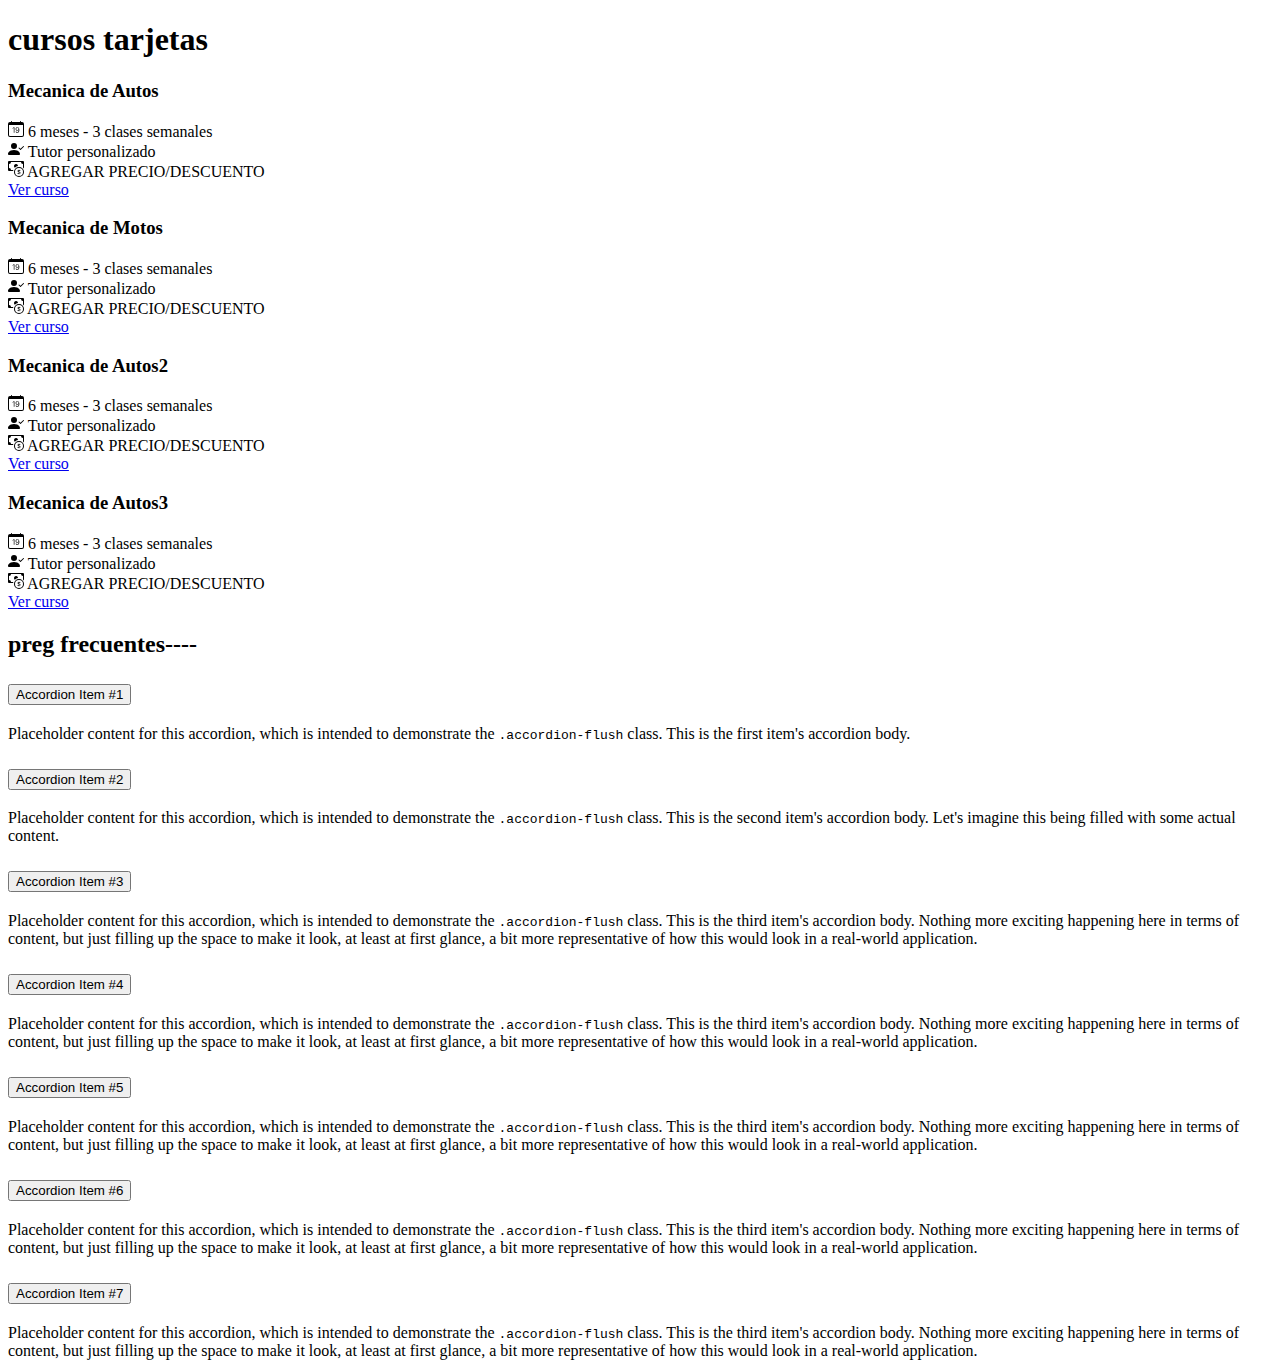
<file: plantillas/INDEX.html>
<!doctype html>
<html lang="en">
  <head>
    <!-- Required meta tags -->
    <meta charset="utf-8">
    <meta name="viewport" content="width=device-width, initial-scale=1">
<link rel="stylesheet" href="estilos.css">
    <!-- Bootstrap CSS -->
    <link href="https://cdn.jsdelivr.net/npm/bootstrap@5.0.1/dist/css/bootstrap.min.css" rel="stylesheet" integrity="sha384-+0n0xVW2eSR5OomGNYDnhzAbDsOXxcvSN1TPprVMTNDbiYZCxYbOOl7+AMvyTG2x" crossorigin="anonymous">

    <title>Hello, world!</title>
  </head>
  <body>
  <!--tarjetas de cursos-->
    <h1>cursos tarjetas</h1>
	<div class="container justify-content-center">
	<div class="row">
    <div class="col-sm-6 p-3">
    <div class="card">
      <div class="card-body">
        <h3 class="card-title">Mecanica de Autos</h3>
		<div class="container align-content-start mb-2">
        <svg xmlns="http://www.w3.org/2000/svg" width="16" height="16" fill="currentColor" class="bi bi-calendar-date" viewBox="0 0 16 16">
  <path d="M6.445 11.688V6.354h-.633A12.6 12.6 0 0 0 4.5 7.16v.695c.375-.257.969-.62 1.258-.777h.012v4.61h.675zm1.188-1.305c.047.64.594 1.406 1.703 1.406 1.258 0 2-1.066 2-2.871 0-1.934-.781-2.668-1.953-2.668-.926 0-1.797.672-1.797 1.809 0 1.16.824 1.77 1.676 1.77.746 0 1.23-.376 1.383-.79h.027c-.004 1.316-.461 2.164-1.305 2.164-.664 0-1.008-.45-1.05-.82h-.684zm2.953-2.317c0 .696-.559 1.18-1.184 1.18-.601 0-1.144-.383-1.144-1.2 0-.823.582-1.21 1.168-1.21.633 0 1.16.398 1.16 1.23z"/>
  <path d="M3.5 0a.5.5 0 0 1 .5.5V1h8V.5a.5.5 0 0 1 1 0V1h1a2 2 0 0 1 2 2v11a2 2 0 0 1-2 2H2a2 2 0 0 1-2-2V3a2 2 0 0 1 2-2h1V.5a.5.5 0 0 1 .5-.5zM1 4v10a1 1 0 0 0 1 1h12a1 1 0 0 0 1-1V4H1z"/>
</svg>	6 meses - 3 clases semanales
</div>

<div class="container align-content-start mb-2">
        <svg xmlns="http://www.w3.org/2000/svg" width="16" height="16" fill="currentColor" class="bi bi-person-check-fill" viewBox="0 0 16 16">
  <path fill-rule="evenodd" d="M15.854 5.146a.5.5 0 0 1 0 .708l-3 3a.5.5 0 0 1-.708 0l-1.5-1.5a.5.5 0 0 1 .708-.708L12.5 7.793l2.646-2.647a.5.5 0 0 1 .708 0z"/>
  <path d="M1 14s-1 0-1-1 1-4 6-4 6 3 6 4-1 1-1 1H1zm5-6a3 3 0 1 0 0-6 3 3 0 0 0 0 6z"/>
</svg>	Tutor personalizado
</div>

<div class="container align-content-start mb-2">
        <svg xmlns="http://www.w3.org/2000/svg" width="16" height="16" fill="currentColor" class="bi bi-cash-coin" viewBox="0 0 16 16">
  <path fill-rule="evenodd" d="M11 15a4 4 0 1 0 0-8 4 4 0 0 0 0 8zm5-4a5 5 0 1 1-10 0 5 5 0 0 1 10 0z"/>
  <path d="M9.438 11.944c.047.596.518 1.06 1.363 1.116v.44h.375v-.443c.875-.061 1.386-.529 1.386-1.207 0-.618-.39-.936-1.09-1.1l-.296-.07v-1.2c.376.043.614.248.671.532h.658c-.047-.575-.54-1.024-1.329-1.073V8.5h-.375v.45c-.747.073-1.255.522-1.255 1.158 0 .562.378.92 1.007 1.066l.248.061v1.272c-.384-.058-.639-.27-.696-.563h-.668zm1.36-1.354c-.369-.085-.569-.26-.569-.522 0-.294.216-.514.572-.578v1.1h-.003zm.432.746c.449.104.655.272.655.569 0 .339-.257.571-.709.614v-1.195l.054.012z"/>
  <path d="M1 0a1 1 0 0 0-1 1v8a1 1 0 0 0 1 1h4.083c.058-.344.145-.678.258-1H3a2 2 0 0 0-2-2V3a2 2 0 0 0 2-2h10a2 2 0 0 0 2 2v3.528c.38.34.717.728 1 1.154V1a1 1 0 0 0-1-1H1z"/>
  <path d="M9.998 5.083 10 5a2 2 0 1 0-3.132 1.65 5.982 5.982 0 0 1 3.13-1.567z"/>
</svg>	AGREGAR PRECIO/DESCUENTO
</div>

<div class="container text-center pt-3">
<a href="#" class="btn btn-primary">Ver curso</a>
</div>

    </div>
  </div>
</div>
  
  <div class="col-sm-6 p-3">
    <div class="card">
      <div class="card-body">
        <h3 class="card-title">Mecanica de Motos</h3>
		<div class="container align-content-start mb-2">
        <svg xmlns="http://www.w3.org/2000/svg" width="16" height="16" fill="currentColor" class="bi bi-calendar-date" viewBox="0 0 16 16">
  <path d="M6.445 11.688V6.354h-.633A12.6 12.6 0 0 0 4.5 7.16v.695c.375-.257.969-.62 1.258-.777h.012v4.61h.675zm1.188-1.305c.047.64.594 1.406 1.703 1.406 1.258 0 2-1.066 2-2.871 0-1.934-.781-2.668-1.953-2.668-.926 0-1.797.672-1.797 1.809 0 1.16.824 1.77 1.676 1.77.746 0 1.23-.376 1.383-.79h.027c-.004 1.316-.461 2.164-1.305 2.164-.664 0-1.008-.45-1.05-.82h-.684zm2.953-2.317c0 .696-.559 1.18-1.184 1.18-.601 0-1.144-.383-1.144-1.2 0-.823.582-1.21 1.168-1.21.633 0 1.16.398 1.16 1.23z"/>
  <path d="M3.5 0a.5.5 0 0 1 .5.5V1h8V.5a.5.5 0 0 1 1 0V1h1a2 2 0 0 1 2 2v11a2 2 0 0 1-2 2H2a2 2 0 0 1-2-2V3a2 2 0 0 1 2-2h1V.5a.5.5 0 0 1 .5-.5zM1 4v10a1 1 0 0 0 1 1h12a1 1 0 0 0 1-1V4H1z"/>
</svg>	6 meses - 3 clases semanales
</div>

<div class="container align-content-start mb-2">
        <svg xmlns="http://www.w3.org/2000/svg" width="16" height="16" fill="currentColor" class="bi bi-person-check-fill" viewBox="0 0 16 16">
  <path fill-rule="evenodd" d="M15.854 5.146a.5.5 0 0 1 0 .708l-3 3a.5.5 0 0 1-.708 0l-1.5-1.5a.5.5 0 0 1 .708-.708L12.5 7.793l2.646-2.647a.5.5 0 0 1 .708 0z"/>
  <path d="M1 14s-1 0-1-1 1-4 6-4 6 3 6 4-1 1-1 1H1zm5-6a3 3 0 1 0 0-6 3 3 0 0 0 0 6z"/>
</svg>	Tutor personalizado
</div>

<div class="container align-content-start mb-2">
        <svg xmlns="http://www.w3.org/2000/svg" width="16" height="16" fill="currentColor" class="bi bi-cash-coin" viewBox="0 0 16 16">
  <path fill-rule="evenodd" d="M11 15a4 4 0 1 0 0-8 4 4 0 0 0 0 8zm5-4a5 5 0 1 1-10 0 5 5 0 0 1 10 0z"/>
  <path d="M9.438 11.944c.047.596.518 1.06 1.363 1.116v.44h.375v-.443c.875-.061 1.386-.529 1.386-1.207 0-.618-.39-.936-1.09-1.1l-.296-.07v-1.2c.376.043.614.248.671.532h.658c-.047-.575-.54-1.024-1.329-1.073V8.5h-.375v.45c-.747.073-1.255.522-1.255 1.158 0 .562.378.92 1.007 1.066l.248.061v1.272c-.384-.058-.639-.27-.696-.563h-.668zm1.36-1.354c-.369-.085-.569-.26-.569-.522 0-.294.216-.514.572-.578v1.1h-.003zm.432.746c.449.104.655.272.655.569 0 .339-.257.571-.709.614v-1.195l.054.012z"/>
  <path d="M1 0a1 1 0 0 0-1 1v8a1 1 0 0 0 1 1h4.083c.058-.344.145-.678.258-1H3a2 2 0 0 0-2-2V3a2 2 0 0 0 2-2h10a2 2 0 0 0 2 2v3.528c.38.34.717.728 1 1.154V1a1 1 0 0 0-1-1H1z"/>
  <path d="M9.998 5.083 10 5a2 2 0 1 0-3.132 1.65 5.982 5.982 0 0 1 3.13-1.567z"/>
</svg>	AGREGAR PRECIO/DESCUENTO
</div>

<div class="container text-center pt-3">
<a href="#" class="btn btn-primary">Ver curso</a>
</div>
</div>
  </div>
</div>
	
    <div class="col-sm-6 p-3">
    <div class="card">
      <div class="card-body">
        <h3 class="card-title">Mecanica de Autos2</h3>
		<div class="container align-content-start mb-2">
        <svg xmlns="http://www.w3.org/2000/svg" width="16" height="16" fill="currentColor" class="bi bi-calendar-date" viewBox="0 0 16 16">
  <path d="M6.445 11.688V6.354h-.633A12.6 12.6 0 0 0 4.5 7.16v.695c.375-.257.969-.62 1.258-.777h.012v4.61h.675zm1.188-1.305c.047.64.594 1.406 1.703 1.406 1.258 0 2-1.066 2-2.871 0-1.934-.781-2.668-1.953-2.668-.926 0-1.797.672-1.797 1.809 0 1.16.824 1.77 1.676 1.77.746 0 1.23-.376 1.383-.79h.027c-.004 1.316-.461 2.164-1.305 2.164-.664 0-1.008-.45-1.05-.82h-.684zm2.953-2.317c0 .696-.559 1.18-1.184 1.18-.601 0-1.144-.383-1.144-1.2 0-.823.582-1.21 1.168-1.21.633 0 1.16.398 1.16 1.23z"/>
  <path d="M3.5 0a.5.5 0 0 1 .5.5V1h8V.5a.5.5 0 0 1 1 0V1h1a2 2 0 0 1 2 2v11a2 2 0 0 1-2 2H2a2 2 0 0 1-2-2V3a2 2 0 0 1 2-2h1V.5a.5.5 0 0 1 .5-.5zM1 4v10a1 1 0 0 0 1 1h12a1 1 0 0 0 1-1V4H1z"/>
</svg>	6 meses - 3 clases semanales
</div>

<div class="container align-content-start mb-2">
        <svg xmlns="http://www.w3.org/2000/svg" width="16" height="16" fill="currentColor" class="bi bi-person-check-fill" viewBox="0 0 16 16">
  <path fill-rule="evenodd" d="M15.854 5.146a.5.5 0 0 1 0 .708l-3 3a.5.5 0 0 1-.708 0l-1.5-1.5a.5.5 0 0 1 .708-.708L12.5 7.793l2.646-2.647a.5.5 0 0 1 .708 0z"/>
  <path d="M1 14s-1 0-1-1 1-4 6-4 6 3 6 4-1 1-1 1H1zm5-6a3 3 0 1 0 0-6 3 3 0 0 0 0 6z"/>
</svg>	Tutor personalizado
</div>

<div class="container align-content-start mb-2">
        <svg xmlns="http://www.w3.org/2000/svg" width="16" height="16" fill="currentColor" class="bi bi-cash-coin" viewBox="0 0 16 16">
  <path fill-rule="evenodd" d="M11 15a4 4 0 1 0 0-8 4 4 0 0 0 0 8zm5-4a5 5 0 1 1-10 0 5 5 0 0 1 10 0z"/>
  <path d="M9.438 11.944c.047.596.518 1.06 1.363 1.116v.44h.375v-.443c.875-.061 1.386-.529 1.386-1.207 0-.618-.39-.936-1.09-1.1l-.296-.07v-1.2c.376.043.614.248.671.532h.658c-.047-.575-.54-1.024-1.329-1.073V8.5h-.375v.45c-.747.073-1.255.522-1.255 1.158 0 .562.378.92 1.007 1.066l.248.061v1.272c-.384-.058-.639-.27-.696-.563h-.668zm1.36-1.354c-.369-.085-.569-.26-.569-.522 0-.294.216-.514.572-.578v1.1h-.003zm.432.746c.449.104.655.272.655.569 0 .339-.257.571-.709.614v-1.195l.054.012z"/>
  <path d="M1 0a1 1 0 0 0-1 1v8a1 1 0 0 0 1 1h4.083c.058-.344.145-.678.258-1H3a2 2 0 0 0-2-2V3a2 2 0 0 0 2-2h10a2 2 0 0 0 2 2v3.528c.38.34.717.728 1 1.154V1a1 1 0 0 0-1-1H1z"/>
  <path d="M9.998 5.083 10 5a2 2 0 1 0-3.132 1.65 5.982 5.982 0 0 1 3.13-1.567z"/>
</svg>	AGREGAR PRECIO/DESCUENTO
</div>

<div class="container text-center pt-3">
<a href="#" class="btn btn-primary">Ver curso</a>
</div>
    </div>
  </div>
</div>

   <div class="col-sm-6 p-3">
    <div class="card">
      <div class="card-body">
        <h3 class="card-title">Mecanica de Autos3</h3>
		<div class="container align-content-start mb-2">
        <svg xmlns="http://www.w3.org/2000/svg" width="16" height="16" fill="currentColor" class="bi bi-calendar-date" viewBox="0 0 16 16">
  <path d="M6.445 11.688V6.354h-.633A12.6 12.6 0 0 0 4.5 7.16v.695c.375-.257.969-.62 1.258-.777h.012v4.61h.675zm1.188-1.305c.047.64.594 1.406 1.703 1.406 1.258 0 2-1.066 2-2.871 0-1.934-.781-2.668-1.953-2.668-.926 0-1.797.672-1.797 1.809 0 1.16.824 1.77 1.676 1.77.746 0 1.23-.376 1.383-.79h.027c-.004 1.316-.461 2.164-1.305 2.164-.664 0-1.008-.45-1.05-.82h-.684zm2.953-2.317c0 .696-.559 1.18-1.184 1.18-.601 0-1.144-.383-1.144-1.2 0-.823.582-1.21 1.168-1.21.633 0 1.16.398 1.16 1.23z"/>
  <path d="M3.5 0a.5.5 0 0 1 .5.5V1h8V.5a.5.5 0 0 1 1 0V1h1a2 2 0 0 1 2 2v11a2 2 0 0 1-2 2H2a2 2 0 0 1-2-2V3a2 2 0 0 1 2-2h1V.5a.5.5 0 0 1 .5-.5zM1 4v10a1 1 0 0 0 1 1h12a1 1 0 0 0 1-1V4H1z"/>
</svg>	6 meses - 3 clases semanales
</div>

<div class="container align-content-start mb-2">
        <svg xmlns="http://www.w3.org/2000/svg" width="16" height="16" fill="currentColor" class="bi bi-person-check-fill" viewBox="0 0 16 16">
  <path fill-rule="evenodd" d="M15.854 5.146a.5.5 0 0 1 0 .708l-3 3a.5.5 0 0 1-.708 0l-1.5-1.5a.5.5 0 0 1 .708-.708L12.5 7.793l2.646-2.647a.5.5 0 0 1 .708 0z"/>
  <path d="M1 14s-1 0-1-1 1-4 6-4 6 3 6 4-1 1-1 1H1zm5-6a3 3 0 1 0 0-6 3 3 0 0 0 0 6z"/>
</svg>	Tutor personalizado
</div>

<div class="container align-content-start mb-2">
        <svg xmlns="http://www.w3.org/2000/svg" width="16" height="16" fill="currentColor" class="bi bi-cash-coin" viewBox="0 0 16 16">
  <path fill-rule="evenodd" d="M11 15a4 4 0 1 0 0-8 4 4 0 0 0 0 8zm5-4a5 5 0 1 1-10 0 5 5 0 0 1 10 0z"/>
  <path d="M9.438 11.944c.047.596.518 1.06 1.363 1.116v.44h.375v-.443c.875-.061 1.386-.529 1.386-1.207 0-.618-.39-.936-1.09-1.1l-.296-.07v-1.2c.376.043.614.248.671.532h.658c-.047-.575-.54-1.024-1.329-1.073V8.5h-.375v.45c-.747.073-1.255.522-1.255 1.158 0 .562.378.92 1.007 1.066l.248.061v1.272c-.384-.058-.639-.27-.696-.563h-.668zm1.36-1.354c-.369-.085-.569-.26-.569-.522 0-.294.216-.514.572-.578v1.1h-.003zm.432.746c.449.104.655.272.655.569 0 .339-.257.571-.709.614v-1.195l.054.012z"/>
  <path d="M1 0a1 1 0 0 0-1 1v8a1 1 0 0 0 1 1h4.083c.058-.344.145-.678.258-1H3a2 2 0 0 0-2-2V3a2 2 0 0 0 2-2h10a2 2 0 0 0 2 2v3.528c.38.34.717.728 1 1.154V1a1 1 0 0 0-1-1H1z"/>
  <path d="M9.998 5.083 10 5a2 2 0 1 0-3.132 1.65 5.982 5.982 0 0 1 3.13-1.567z"/>
</svg>	AGREGAR PRECIO/DESCUENTO
</div>
<div class="container text-center pt-3">
<a href="#" class="btn btn-primary">Ver curso</a>
</div>
    </div>
  </div>
</div>
	</div>
	</div>
	<!-- fin tarjeta cursos-->
	
	<!--perg frecuentes---->
	
	<h2> preg frecuentes----</h2>
	
	<div class="container d-row w-50">
	
	<div class="accordion accordion-flush" id="accordionFlushExample">
  <div class="accordion-item">
    <h2 class="accordion-header " id="flush-headingOne">
      <button class="accordion-button collapsed" type="button" data-bs-toggle="collapse" data-bs-target="#flush-collapseOne" aria-expanded="false" aria-controls="flush-collapseOne">
        Accordion Item #1
      </button>
    </h2>	
    <div id="flush-collapseOne" class="accordion-collapse collapse" aria-labelledby="flush-headingOne" data-bs-parent="#accordionFlushExample">
      <div class="accordion-body">Placeholder content for this accordion, which is intended to demonstrate the <code>.accordion-flush</code> class. This is the first item's accordion body.</div>
    </div>
  </div>
  
  <div class="accordion-item">
    <h2 class="accordion-header" id="flush-headingTwo">
      <button class="accordion-button collapsed" type="button" data-bs-toggle="collapse" data-bs-target="#flush-collapseTwo" aria-expanded="false" aria-controls="flush-collapseTwo">
        Accordion Item #2
      </button>
    </h2>
    <div id="flush-collapseTwo" class="accordion-collapse collapse" aria-labelledby="flush-headingTwo" data-bs-parent="#accordionFlushExample">
      <div class="accordion-body">Placeholder content for this accordion, which is intended to demonstrate the <code>.accordion-flush</code> class. This is the second item's accordion body. Let's imagine this being filled with some actual content.</div>
    </div>
  </div>
  
  <div class="accordion-item">
    <h2 class="accordion-header" id="flush-headingThree">
      <button class="accordion-button collapsed" type="button" data-bs-toggle="collapse" data-bs-target="#flush-collapseThree" aria-expanded="false" aria-controls="flush-collapseThree">
        Accordion Item #3
      </button>
    </h2>
    <div id="flush-collapseThree" class="accordion-collapse collapse" aria-labelledby="flush-headingThree" data-bs-parent="#accordionFlushExample">
      <div class="accordion-body">Placeholder content for this accordion, which is intended to demonstrate the <code>.accordion-flush</code> class. This is the third item's accordion body. Nothing more exciting happening here in terms of content, but just filling up the space to make it look, at least at first glance, a bit more representative of how this would look in a real-world application.</div>
    </div>
  </div>
  
  <div class="accordion-item">
    <h2 class="accordion-header" id="flush-headingFour">
      <button class="accordion-button collapsed" type="button" data-bs-toggle="collapse" data-bs-target="#flush-collapseFour" aria-expanded="false" aria-controls="flush-collapseFour">
        Accordion Item #4
      </button>
    </h2>
    <div id="flush-collapseFour" class="accordion-collapse collapse" aria-labelledby="flush-headingFour" data-bs-parent="#accordionFlushExample">
      <div class="accordion-body">Placeholder content for this accordion, which is intended to demonstrate the <code>.accordion-flush</code> class. This is the third item's accordion body. Nothing more exciting happening here in terms of content, but just filling up the space to make it look, at least at first glance, a bit more representative of how this would look in a real-world application.</div>
    </div>
  </div>
  
  <div class="accordion-item">
    <h2 class="accordion-header" id="flush-headingFive">
      <button class="accordion-button collapsed" type="button" data-bs-toggle="collapse" data-bs-target="#flush-collapseFive" aria-expanded="false" aria-controls="flush-collapseFive">
        Accordion Item #5
      </button>
    </h2>
    <div id="flush-collapseFive" class="accordion-collapse collapse" aria-labelledby="flush-headingFive" data-bs-parent="#accordionFlushExample">
      <div class="accordion-body">Placeholder content for this accordion, which is intended to demonstrate the <code>.accordion-flush</code> class. This is the third item's accordion body. Nothing more exciting happening here in terms of content, but just filling up the space to make it look, at least at first glance, a bit more representative of how this would look in a real-world application.</div>
    </div>
  </div>
  
  <div class="accordion-item">
    <h2 class="accordion-header" id="flush-headingSix">
      <button class="accordion-button collapsed" type="button" data-bs-toggle="collapse" data-bs-target="#flush-collapseSix" aria-expanded="false" aria-controls="flush-collapseSix">
        Accordion Item #6
      </button>
    </h2>
    <div id="flush-collapseSix" class="accordion-collapse collapse" aria-labelledby="flush-headingSix" data-bs-parent="#accordionFlushExample">
      <div class="accordion-body">Placeholder content for this accordion, which is intended to demonstrate the <code>.accordion-flush</code> class. This is the third item's accordion body. Nothing more exciting happening here in terms of content, but just filling up the space to make it look, at least at first glance, a bit more representative of how this would look in a real-world application.</div>
    </div>
  </div>
  
  <div class="accordion-item">
    <h2 class="accordion-header" id="flush-headingSeven">
      <button class="accordion-button collapsed" type="button" data-bs-toggle="collapse" data-bs-target="#flush-collapseSeven" aria-expanded="false" aria-controls="flush-collapseSeven">
        Accordion Item #7
      </button>
    </h2>
    <div id="flush-collapseSeven" class="accordion-collapse collapse" aria-labelledby="flush-headingSeven" data-bs-parent="#accordionFlushExample">
      <div class="accordion-body">Placeholder content for this accordion, which is intended to demonstrate the <code>.accordion-flush</code> class. This is the third item's accordion body. Nothing more exciting happening here in terms of content, but just filling up the space to make it look, at least at first glance, a bit more representative of how this would look in a real-world application.</div>
    </div>
  </div>
</div>
	
	</div>
	
	

    <!-- Optional JavaScript; choose one of the two! -->

    <!-- Option 1: Bootstrap Bundle with Popper -->
    <script src="https://cdn.jsdelivr.net/npm/bootstrap@5.0.1/dist/js/bootstrap.bundle.min.js" integrity="sha384-gtEjrD/SeCtmISkJkNUaaKMoLD0//ElJ19smozuHV6z3Iehds+3Ulb9Bn9Plx0x4" crossorigin="anonymous"></script>

    <!-- Option 2: Separate Popper and Bootstrap JS -->
    <!--
    <script src="https://cdn.jsdelivr.net/npm/@popperjs/core@2.9.2/dist/umd/popper.min.js" integrity="sha384-IQsoLXl5PILFhosVNubq5LC7Qb9DXgDA9i+tQ8Zj3iwWAwPtgFTxbJ8NT4GN1R8p" crossorigin="anonymous"></script>
    <script src="https://cdn.jsdelivr.net/npm/bootstrap@5.0.1/dist/js/bootstrap.min.js" integrity="sha384-Atwg2Pkwv9vp0ygtn1JAojH0nYbwNJLPhwyoVbhoPwBhjQPR5VtM2+xf0Uwh9KtT" crossorigin="anonymous"></script>
    -->
  </body>
</html>
</file>
<file: plantillas/estilos.css>
/*.container-sm-10.px-5.mx-5 {width:60%;}*/
</file>
